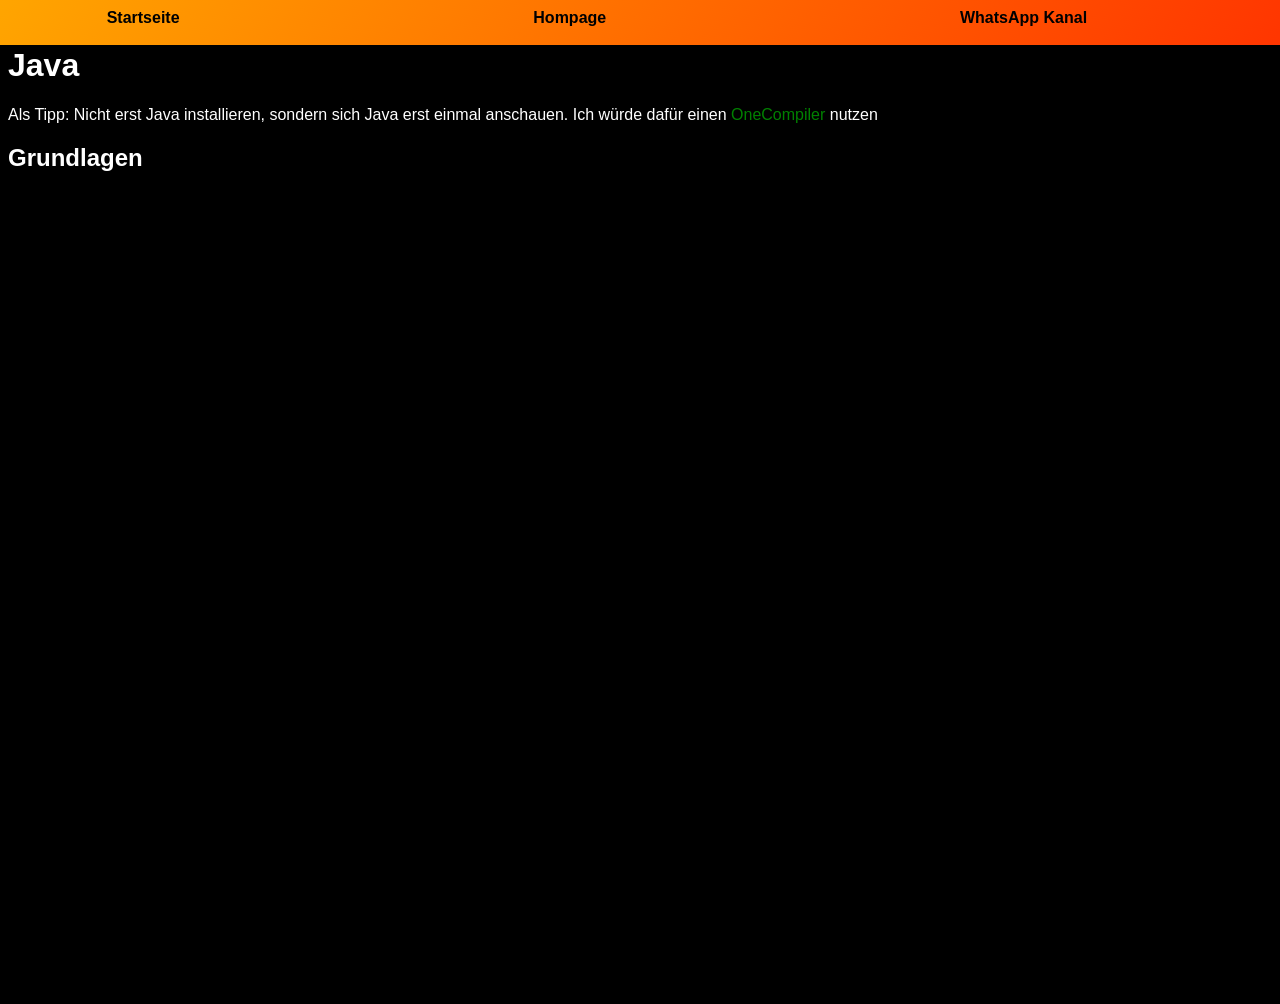
<file: java.html>
<!DOCTYPE html>
<html lang="en">
<head>
    <meta charset="UTF-8">
    <meta name="viewport" content="width=device-width, initial-scale=1.0">
    <title>Java - EVHOS Tutor</title>
    <link rel="stylesheet" href="style.css">

</head>
<body>
    <nav>
        <a class="a-nav" href="index.html">Startseite</a>
        <a target="_blank" class="a-nav" href="https://heki-coder.github.io/EVHOS.io/">Hompage</a>
        <a target="_blank" class="a-nav" href="https://whatsapp.com/channel/0029Vb9RjFVBKfhzJK1N2X1J">WhatsApp Kanal</a>
    </nav>
    <br>
    <h1>Java</h1>
    <p>Als Tipp: Nicht erst Java installieren, sondern sich Java erst einmal anschauen. Ich würde dafür einen <a href="https://onecompiler.com/java" target="_blank">OneCompiler</a> nutzen</p>
    <h2>Grundlagen</h2>
    <iframe src="PDFs/Java_einstieg.pdf" frameborder="0" width="100%" height="800"></iframe>

</body>
</html>
</file>
<file: style.css>
body {
    background-color: black;
    color: white;
    font-family: Verdana, Geneva, Tahoma, sans-serif;
}
nav {
    background: linear-gradient(125deg, orange, red, white);
    position: fixed;
    left: 0%;
    top: 0%;
    width: 100%;
    height: 5vh;
    display: grid;
    grid-template-columns: repeat(3, 1fr);
    background-size: 300% 100%;
    animation: verlauf 4s linear infinite alternate;
}
a {
    text-decoration: none;
    color: green;
}
.a-nav {
    color: black;
    font-weight: 800;
    margin-top: 1vh;
    margin-left: 25%;
}
.a-nav:hover {
    color: blue;
    text-shadow: white 1vh 1vh 3vh;
}
a:hover {
    color: red;
}
@keyframes verlauf {
    0% {
        background-position: 0% 50%;
    }
    100% {
        background-position: 100% 50%;
    }
}
@media (max-width: 600px) {
    nav {
        height: 6vh;
    }
}
</file>
